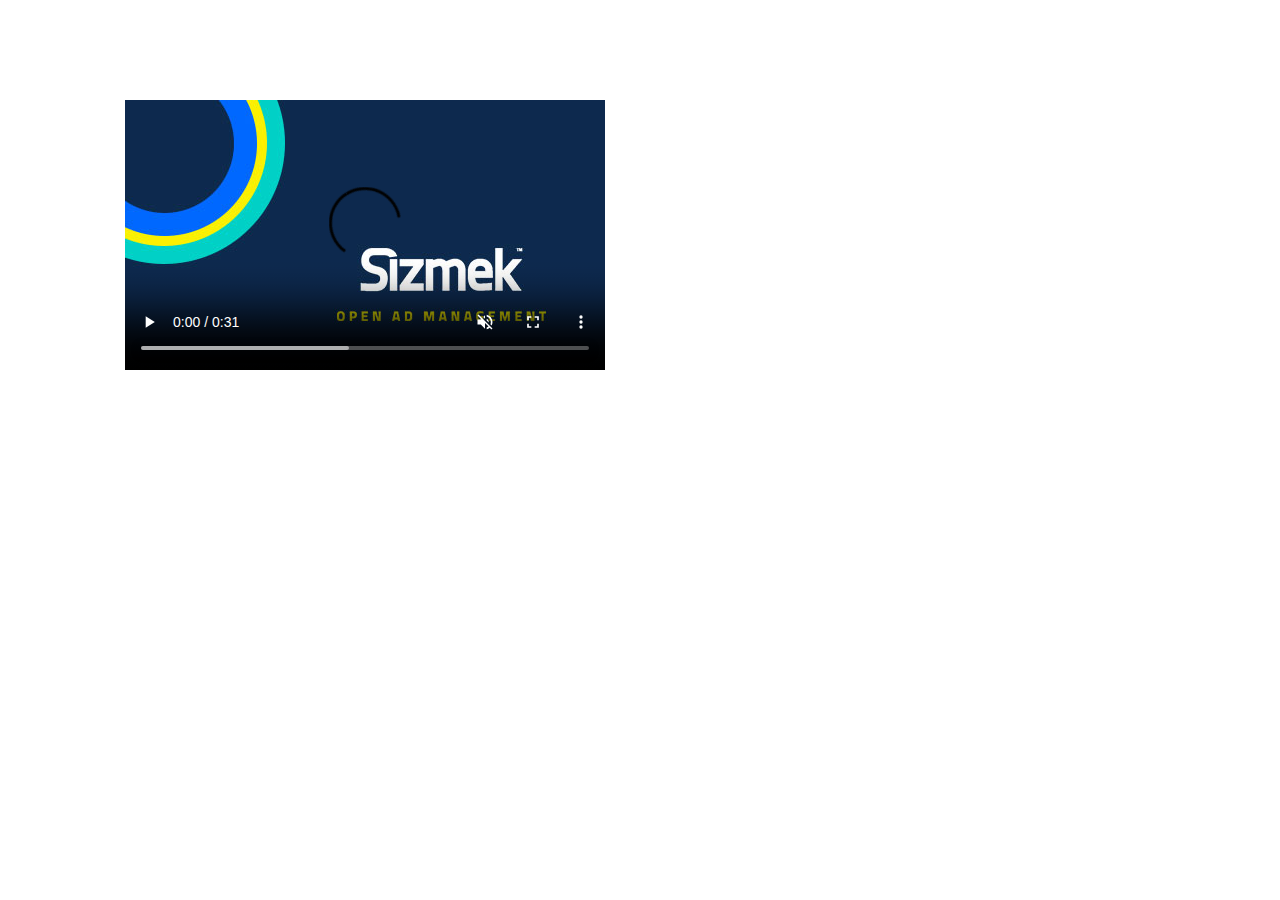
<file: Template Files/panels/bigPanel.html>
﻿<!DOCTYPE html>
<html>
	<head>
		<title>FloorAd Big Panel</title>
        <link rel="stylesheet" href="style.css"/>
        <script>EBModulesToLoad = ['Video','EBCMD'];</script>
        <script type="text/javascript" src="../adConfig.js"></script>
        <script type="text/javascript" src="../js/EBLoader.js"></script>
        
		<script>
			var video,clickBtn;
			
			function startAd() {
				var bigPanel = document.getElementById("bigPanel");
				bigPanel.style.width = adConfig.panel_big_width+"px";
				bigPanel.style.height = adConfig.panel_big_height+"px";
				
				document.getElementById("closeButton").addEventListener('click',function(){
					EB.collapse({panelName: "bigPanel",
				                actionType: EBG.ActionType.USER});
				});
				document.getElementById("clickBtn").addEventListener("click", function(){
				    EB.clickthrough("click_BigPanel");
				});

				if (is_touch_device() === false) {
					document.getElementById("bigPanel").addEventListener("mouseout", isReallyOutBanner);
				}
				initVideo();

			}
			function isReallyOutBanner(event){
				if(event.clientX>=adConfig.panel_big_width || event.clientX<=0 || event.clientY>=adConfig.panel_big_height || event.clientY<=0){
					EB.collapse({panelName: "bigPanel",
				                actionType: EBG.ActionType.USER});
			    }
			}
			function initVideo(){
				video = document.getElementById("video");
				var videoTrackingModule = new EBG.VideoModule(video);
				videoTrackingModule.playVideo("auto");
			}	
		</script>
	</head>
	<body>
		<div id="bigPanel">
			<button id="clickBtn"></button>
			<button id="closeButton" class="button close"></button>
			<div id="videoContainer" class="video-container">
				<video id="video" muted controls poster="images/poster.jpg" webkit-playsinline>
					<source src="videos/video.mp4" type="video/mp4">
					<source src="videos/video.webm" type="video/webm">
					Tu explorador no soporta <code>video</code>.
				</video>
			</div>
		</div>
	</body>
</html>
</file>
<file: Template Files/panels/style.css>
body {
  margin: 0px;
  padding: 0px;
 }
button {
  border: none;
  cursor: pointer;
  outline: none;
  -webkit-tap-highlight-color: rgba(0, 0, 0, 0);
  user-select: none;
}

/************************************************/
/************************************************/

#smallPanel{
  position:absolute;
  background-image: url('images/smallPanelIMG.jpg');
  background-repeat:no-repeat;
}

#bigPanel{
  position:absolute;
  background-image: url('images/bigPanelIMG.jpg');
  background-repeat:no-repeat;
}

#expandBtn{
  position: absolute;
  width: 100%;
  height: 100%;
  z-index: 10;
  background-color: transparent;
}

#clickBtn{
  position: absolute;
  width: 100%;
  height: 100%;
  z-index: 1;
  background-color: transparent;
}

#closeButton{
  position: absolute;
  top: 5px;
  right: 5px;
  width: 60px;
  height: 20px;
  z-index: 100;
  background-image: url('images/btnClose.png');
  background-color: #FFF;
  background-repeat:no-repeat;
  background-position: center;
}
#closeButton:hover{
  background-color: #0068FF;
}

.video-container{
  position: absolute;
  width: 480px;
  height: 270px;
  top: 100px;
  left: 125px;
  z-index: 100;
}
video{
  height: 100%;
  width: 100%;
}

.centered{
  position: absolute;
  bottom: 0;
  left: 0;
  right: 0;
  top: 0;
  margin: auto;
}
</file>
